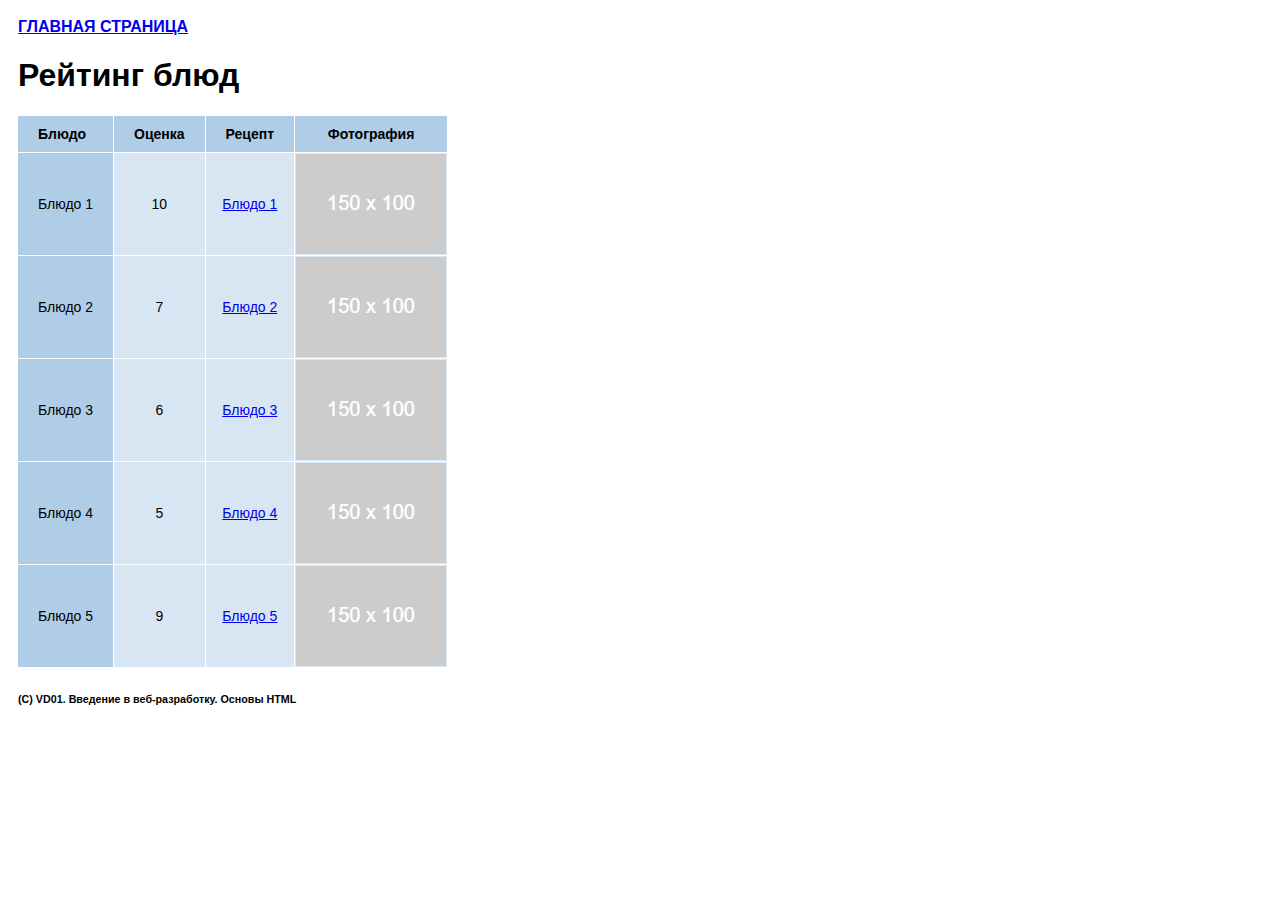
<file: index.html>
<html lang="en">

<head>
  <meta charset="UTF-8">
  <meta name="viewport" content="width=device-width, initial-scale=1.0">
  <title>VD01. Введение в веб-разработку. Основы HTML</title>
  <link rel="stylesheet" href="style.css">
</head>

<body>
  <div>
    <h4><a href="index.html">ГЛАВНАЯ СТРАНИЦА</a></h4>
  </div>
  <h1>Рейтинг блюд</h1>
  <table>
    <tr>
      <th>Блюдо</th>
      <th>Оценка</th>
      <th>Рецепт</th>
      <th>Фотография</th>
    </tr>
    <tr>
      <td>Блюдо 1</td>
      <td>10</td>
      <td><a href="dish_1.html">Блюдо 1</a></td>
      <td><img src="images/dummy_150x100.png" alt="Блюдо 1"></td>
    </tr>
    <tr>
      <td>Блюдо 2</td>
      <td>7</td>
      <td><a href="dish_2.html">Блюдо 2</a></td>
      <td><img src="images/dummy_150x100.png" alt="Блюдо 2"></td>
    </tr>
    <tr>
      <td>Блюдо 3</td>
      <td>6</td>
      <td><a href="dish_3.html">Блюдо 3</a></td>
      <td><img src="images/dummy_150x100.png" alt="Блюдо 3"></td>
    </tr>
    <tr>
      <td>Блюдо 4</td>
      <td>5</td>
      <td><a href="dish_4.html">Блюдо 4</a></td>
      <td><img src="images/dummy_150x100.png" alt="Блюдо 4"></td>
    </tr>
    <tr>
      <td>Блюдо 5</td>
      <td>9</td>
      <td><a href="dish_5.html">Блюдо 5</a></td>
      <td><img src="images/dummy_150x100.png" alt="Блюдо 5"></td>
    </tr>
  </table>
  <div>
    <h6>(C) VD01. Введение в веб-разработку. Основы HTML</h6>
  </div>
</body>

</html>
</file>
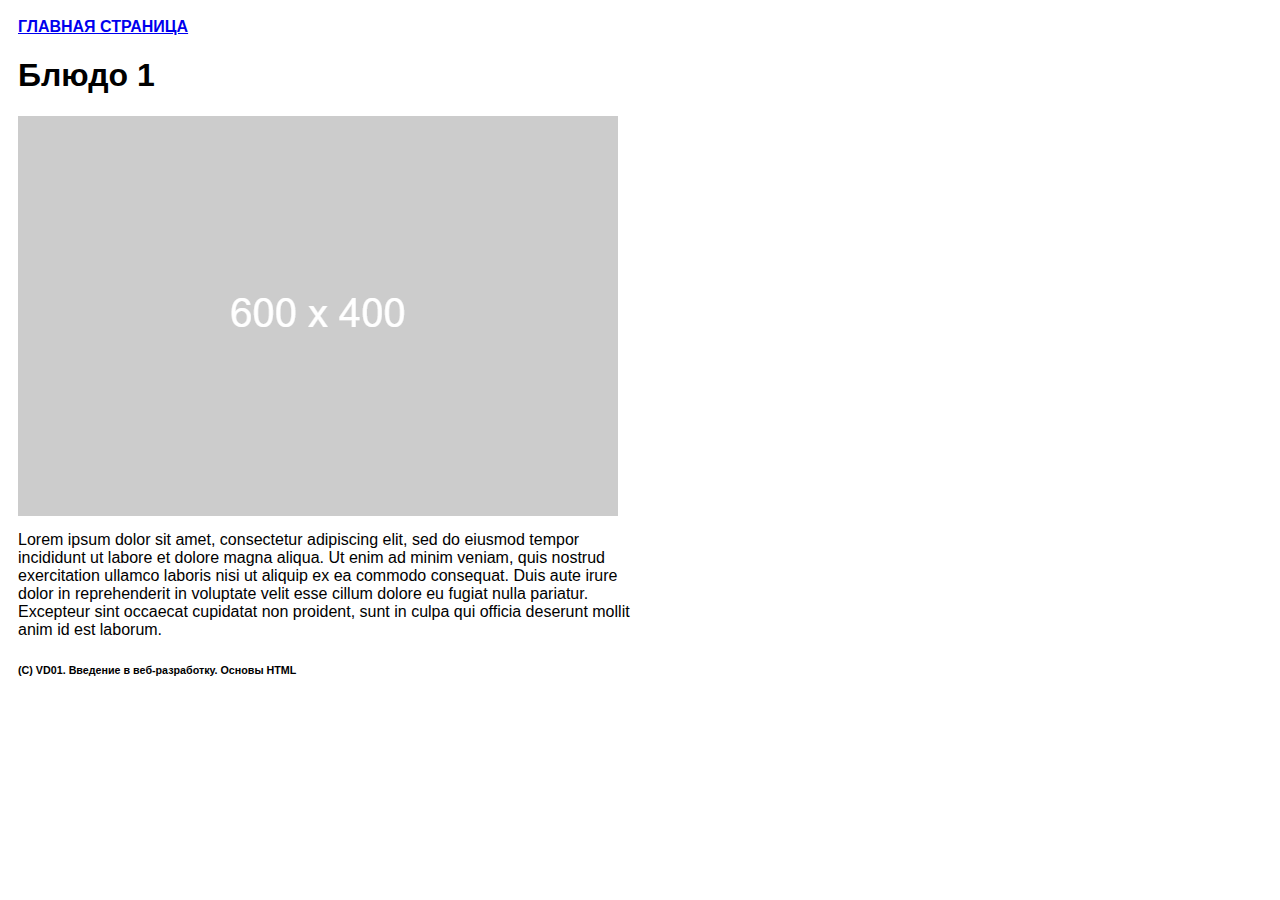
<file: dish_1.html>
<html lang="en">

<head>
  <meta charset="UTF-8">
  <meta name="viewport" content="width=device-width, initial-scale=1.0">
  <title>Блюдо 1 - VD01. Введение в веб-разработку. Основы HTML</title>
  <link rel="stylesheet" href="style.css">
</head>

<body>
  <div><h4><a href="index.html">ГЛАВНАЯ СТРАНИЦА</a></h4></div>
  <h1>Блюдо 1</h1>
  <div><img src="images/dummy_600x400.png" alt=""></div>
  <div id="description">Lorem ipsum dolor sit amet, consectetur adipiscing elit, sed do eiusmod tempor incididunt ut labore et dolore magna
  aliqua. Ut enim ad minim veniam, quis nostrud exercitation ullamco laboris nisi ut aliquip ex ea commodo consequat. Duis
  aute irure dolor in reprehenderit in voluptate velit esse cillum dolore eu fugiat nulla pariatur. Excepteur sint
  occaecat cupidatat non proident, sunt in culpa qui officia deserunt mollit anim id est laborum.
  </div>
  <div>
    <h6>(C) VD01. Введение в веб-разработку. Основы HTML</h6>
  </div>
</body>

</html>
</file>
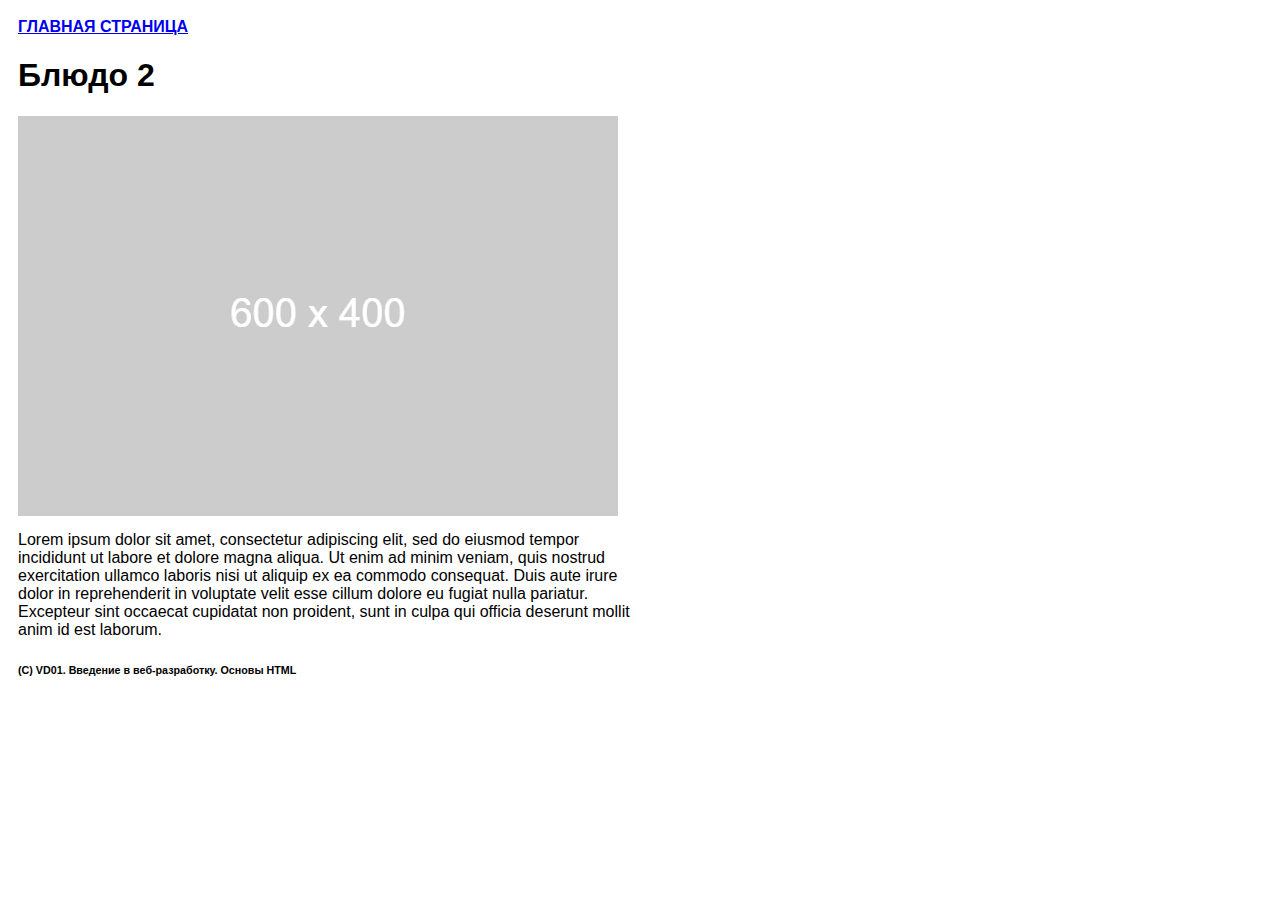
<file: dish_2.html>
<html lang="en">

<head>
  <meta charset="UTF-8">
  <meta name="viewport" content="width=device-width, initial-scale=1.0">
  <title>Блюдо 2 - VD01. Введение в веб-разработку. Основы HTML</title>
  <link rel="stylesheet" href="style.css">
</head>

<body>
  <div>
    <h4><a href="index.html">ГЛАВНАЯ СТРАНИЦА</a></h4>
  </div>
  <h1>Блюдо 2</h1>
  <div><img src="images/dummy_600x400.png" alt=""></div>
  <div id="description">Lorem ipsum dolor sit amet, consectetur adipiscing elit, sed do eiusmod tempor incididunt ut
    labore et dolore magna
    aliqua. Ut enim ad minim veniam, quis nostrud exercitation ullamco laboris nisi ut aliquip ex ea commodo consequat.
    Duis
    aute irure dolor in reprehenderit in voluptate velit esse cillum dolore eu fugiat nulla pariatur. Excepteur sint
    occaecat cupidatat non proident, sunt in culpa qui officia deserunt mollit anim id est laborum.
  </div>
  <div>
    <h6>(C) VD01. Введение в веб-разработку. Основы HTML</h6>
  </div>
</body>

</html>
</file>
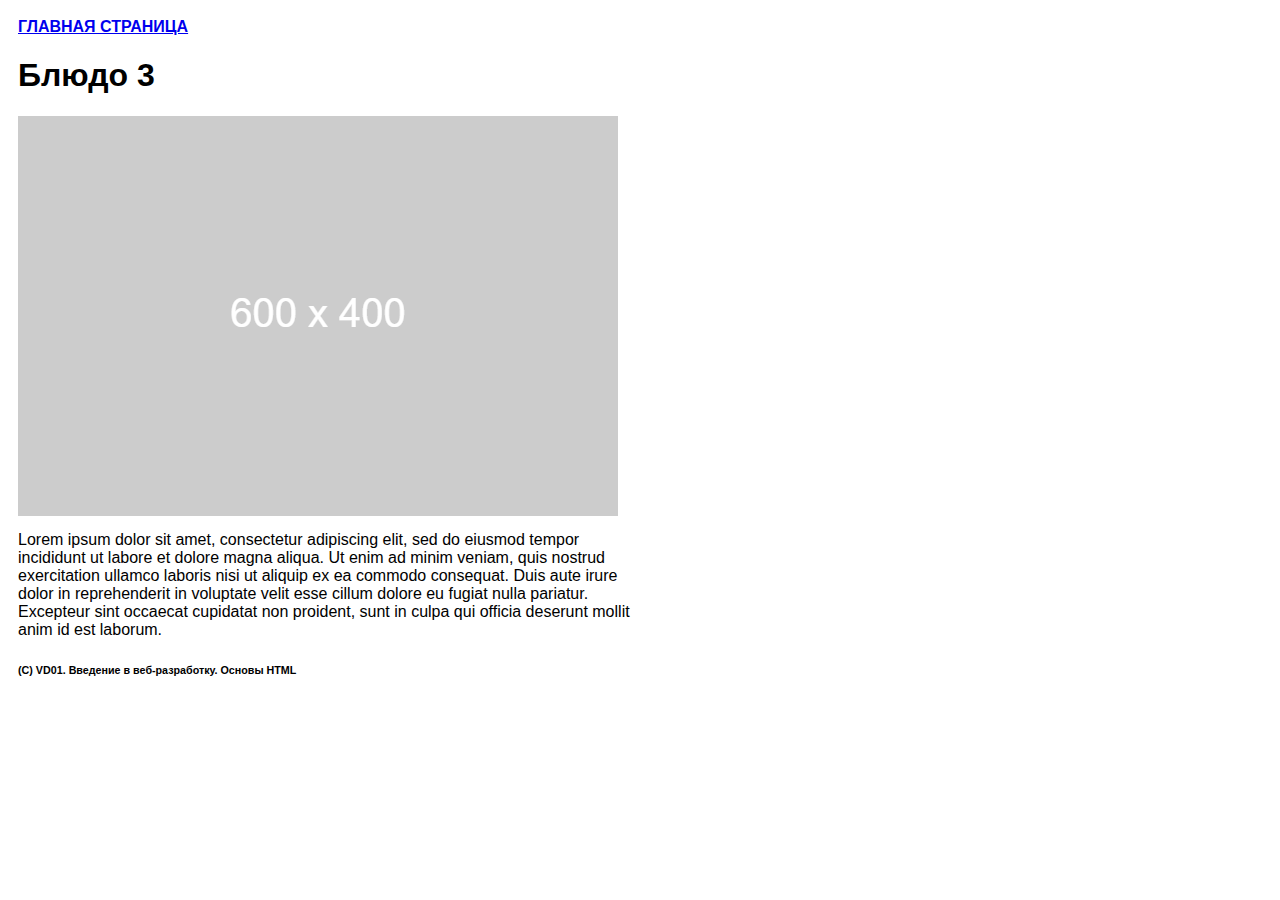
<file: dish_3.html>
<html lang="en">

<head>
  <meta charset="UTF-8">
  <meta name="viewport" content="width=device-width, initial-scale=1.0">
  <title>Блюдо 3 - VD01. Введение в веб-разработку. Основы HTML</title>
  <link rel="stylesheet" href="style.css">
</head>

<body>
  <div>
    <h4><a href="index.html">ГЛАВНАЯ СТРАНИЦА</a></h4>
  </div>
  <h1>Блюдо 3</h1>
  <div><img src="images/dummy_600x400.png" alt=""></div>
  <div id="description">Lorem ipsum dolor sit amet, consectetur adipiscing elit, sed do eiusmod tempor incididunt ut
    labore et dolore magna
    aliqua. Ut enim ad minim veniam, quis nostrud exercitation ullamco laboris nisi ut aliquip ex ea commodo consequat.
    Duis
    aute irure dolor in reprehenderit in voluptate velit esse cillum dolore eu fugiat nulla pariatur. Excepteur sint
    occaecat cupidatat non proident, sunt in culpa qui officia deserunt mollit anim id est laborum.
  </div>
  <div>
    <h6>(C) VD01. Введение в веб-разработку. Основы HTML</h6>
  </div>
</body>

</html>
</file>
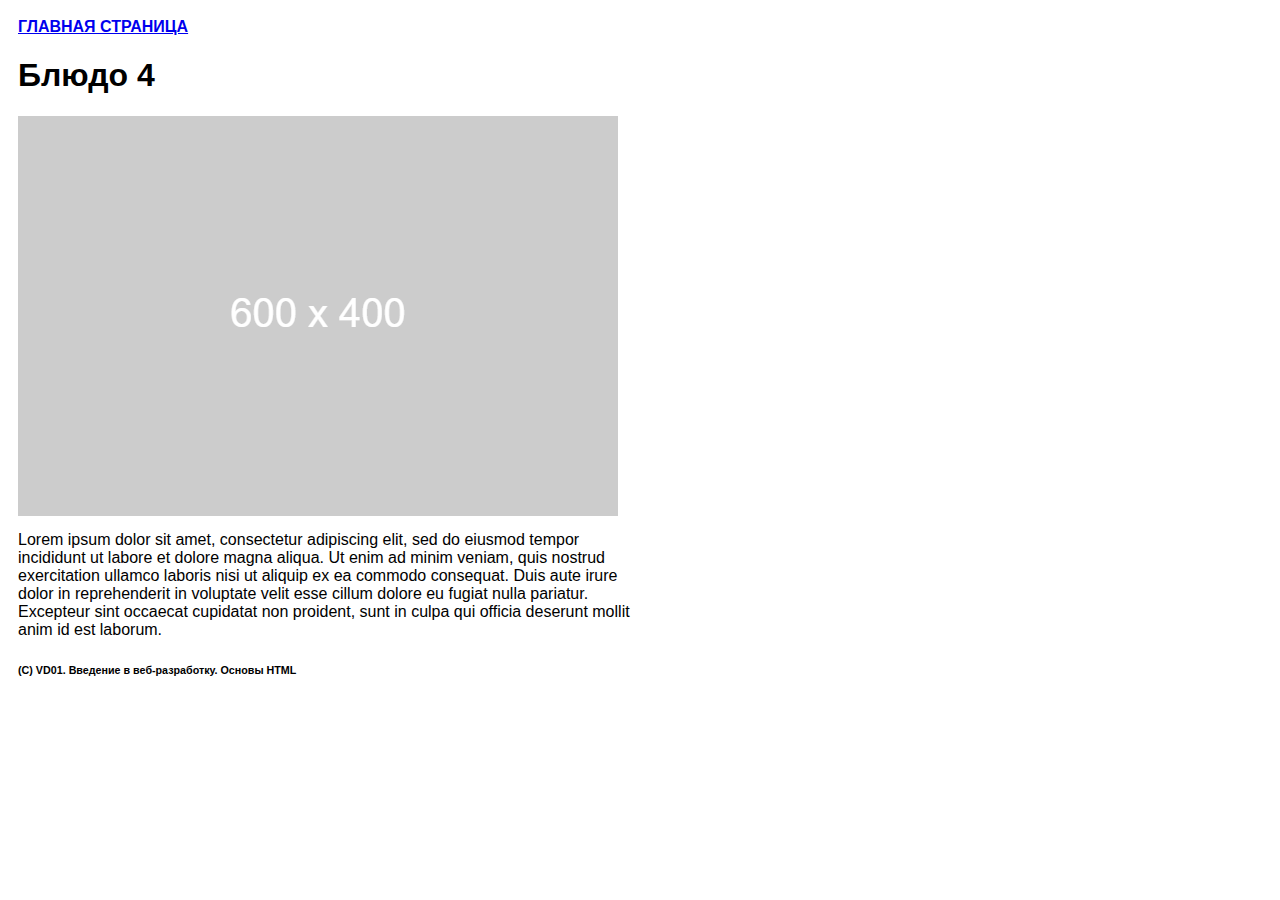
<file: dish_4.html>
<html lang="en">

<head>
  <meta charset="UTF-8">
  <meta name="viewport" content="width=device-width, initial-scale=1.0">
  <title>Блюдо 4 - VD01. Введение в веб-разработку. Основы HTML</title>
  <link rel="stylesheet" href="style.css">
</head>

<body>
  <div>
    <h4><a href="index.html">ГЛАВНАЯ СТРАНИЦА</a></h4>
  </div>
  <h1>Блюдо 4</h1>
  <div><img src="images/dummy_600x400.png" alt=""></div>
  <div id="description">Lorem ipsum dolor sit amet, consectetur adipiscing elit, sed do eiusmod tempor incididunt ut
    labore et dolore magna
    aliqua. Ut enim ad minim veniam, quis nostrud exercitation ullamco laboris nisi ut aliquip ex ea commodo consequat.
    Duis
    aute irure dolor in reprehenderit in voluptate velit esse cillum dolore eu fugiat nulla pariatur. Excepteur sint
    occaecat cupidatat non proident, sunt in culpa qui officia deserunt mollit anim id est laborum.
  </div>
  <div>
    <h6>(C) VD01. Введение в веб-разработку. Основы HTML</h6>
  </div>
</body>

</html>
</file>
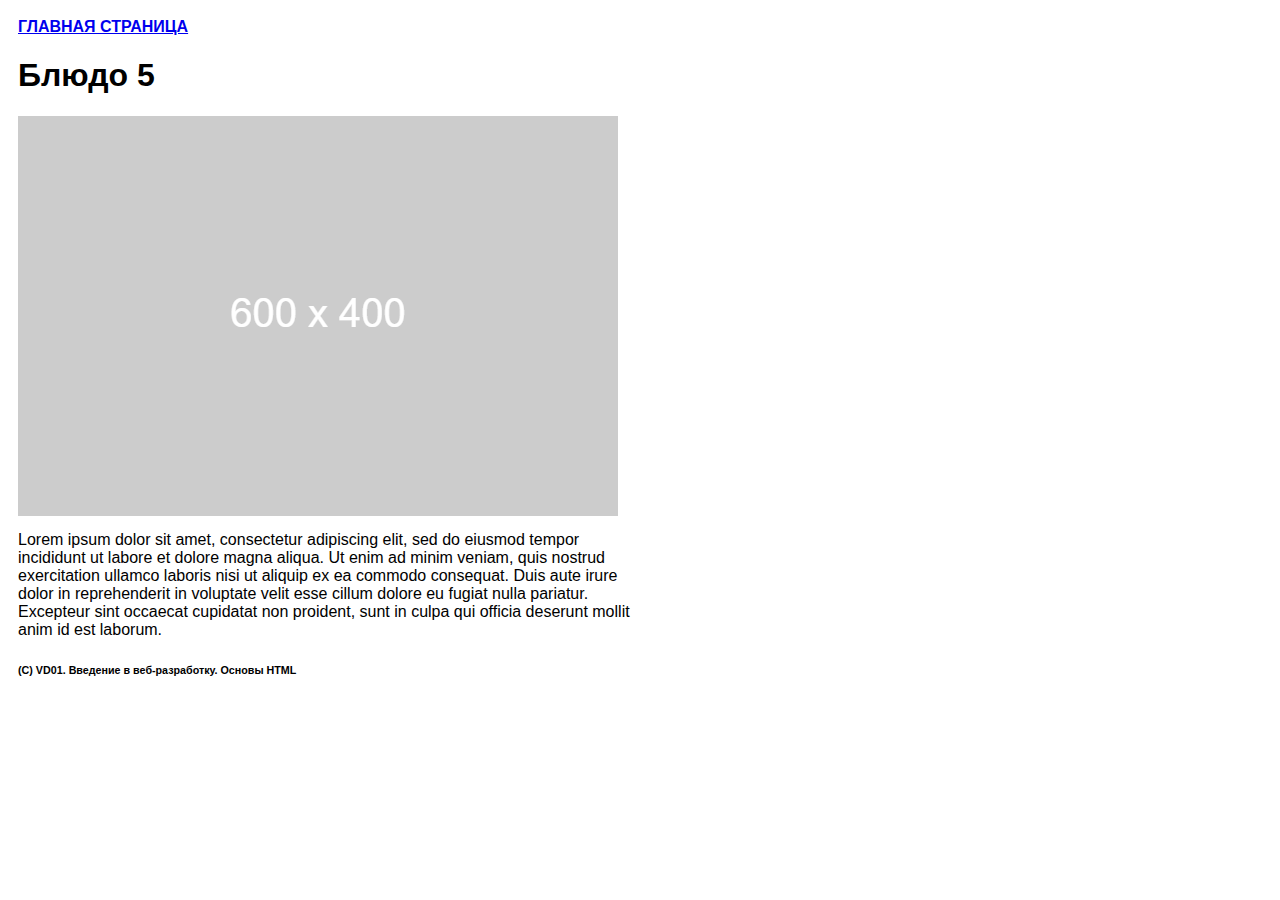
<file: dish_5.html>
<html lang="en">

<head>
  <meta charset="UTF-8">
  <meta name="viewport" content="width=device-width, initial-scale=1.0">
  <title>Блюдо 5 - VD01. Введение в веб-разработку. Основы HTML</title>
  <link rel="stylesheet" href="style.css">
</head>

<body>
  <div>
    <h4><a href="index.html">ГЛАВНАЯ СТРАНИЦА</a></h4>
  </div>
  <h1>Блюдо 5</h1>
  <div><img src="images/dummy_600x400.png" alt=""></div>
  <div id="description">Lorem ipsum dolor sit amet, consectetur adipiscing elit, sed do eiusmod tempor incididunt ut
    labore et dolore magna
    aliqua. Ut enim ad minim veniam, quis nostrud exercitation ullamco laboris nisi ut aliquip ex ea commodo consequat.
    Duis
    aute irure dolor in reprehenderit in voluptate velit esse cillum dolore eu fugiat nulla pariatur. Excepteur sint
    occaecat cupidatat non proident, sunt in culpa qui officia deserunt mollit anim id est laborum.
  </div>
  <div>
    <h6>(C) VD01. Введение в веб-разработку. Основы HTML</h6>
  </div>
</body>

</html>
</file>
<file: style.css>
BODY {
      font-family:'Segoe UI', Tahoma, Geneva, Verdana, sans-serif;
      padding: 10px 10px 10px 10px;
    }
    TABLE {
      background: #93b895;
      color: black;
    }
    TH {
      text-align: center;
      padding: 10px 10px 10px 10px;
    }
    table {
      font-family: "Lucida Sans Unicode", "Lucida Grande", Sans-Serif;
      font-size: 14px;
      border-collapse: collapse;
      text-align: center;
      }
      th, td:first-child {
      background: #AFCDE7;
      color: black;
      padding: 10px 20px;
      }
      th, td {
      border-style: solid;
      border-width: 0 1px 1px 0;
      border-color: white;
      }
      td {
      background: #D8E6F3;
      }
      th:first-child, td:first-child {
      text-align: left;
      }
    #description {
      padding-top: 15px;
      width: 50%;
    }
</file>
